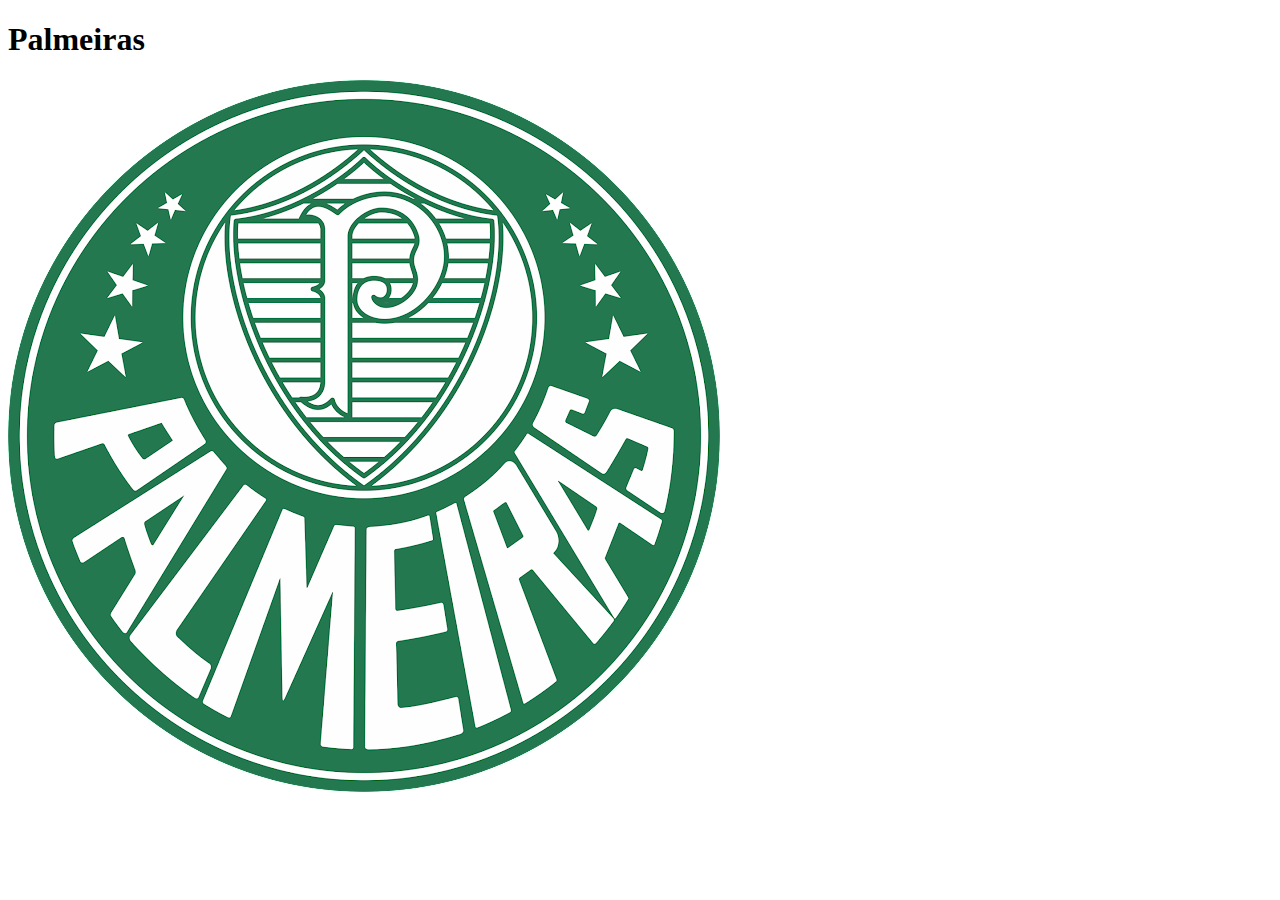
<file: index.html>
<!DOCTYPE html>
<html lang="pt-br">
<head>
    <meta charset="UTF-8">
    <meta name="viewport" content="width=device-width, initial-scale=1.0">
    <title>raphaelveiga</title>
</head>
<body>
<header class="cabecalho">

<h1 class="cabecalho-titulo">
    Palmeiras
</h1>
<img src="palmeiras.png" alt="nat">





</header>

</body>
</html>
</file>
